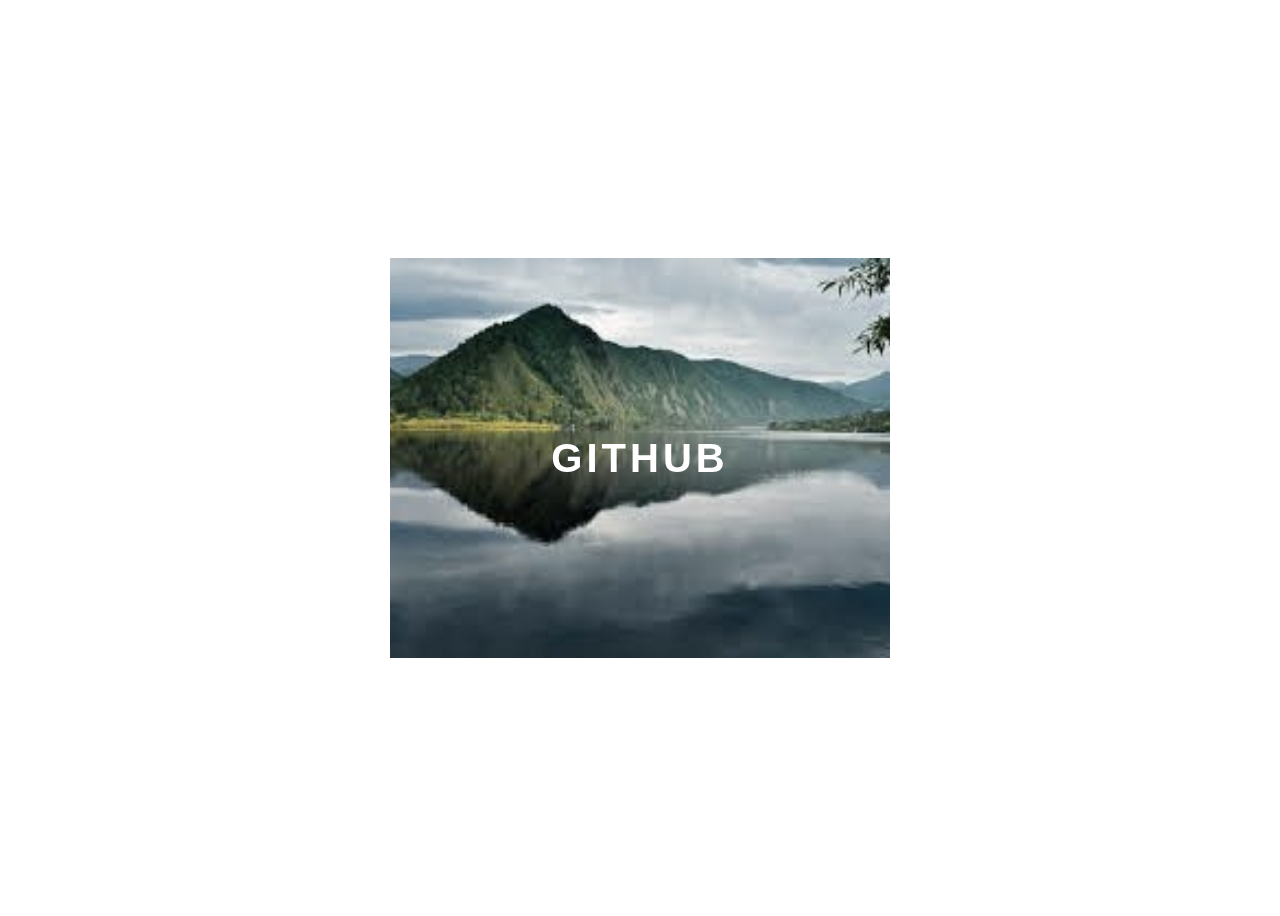
<file: projeto1/index.html>
<!DOCTYPE html>
<html lang="en">
<head>
    <meta charset="UTF-8">
    <meta name="viewport" content="width=device-width, initial-scale=1.0">
    <link rel="stylesheet" href="style.css">
    <title>Document</title>
</head>
<body>
    <div class="container">
        <div class="card">
            <div class="card-wrapper">
                <h2>Github</h2>
                <p>Veja Meus Projetos</p>
            </div>
        </div>
    </div>
</body>
</html>
</file>
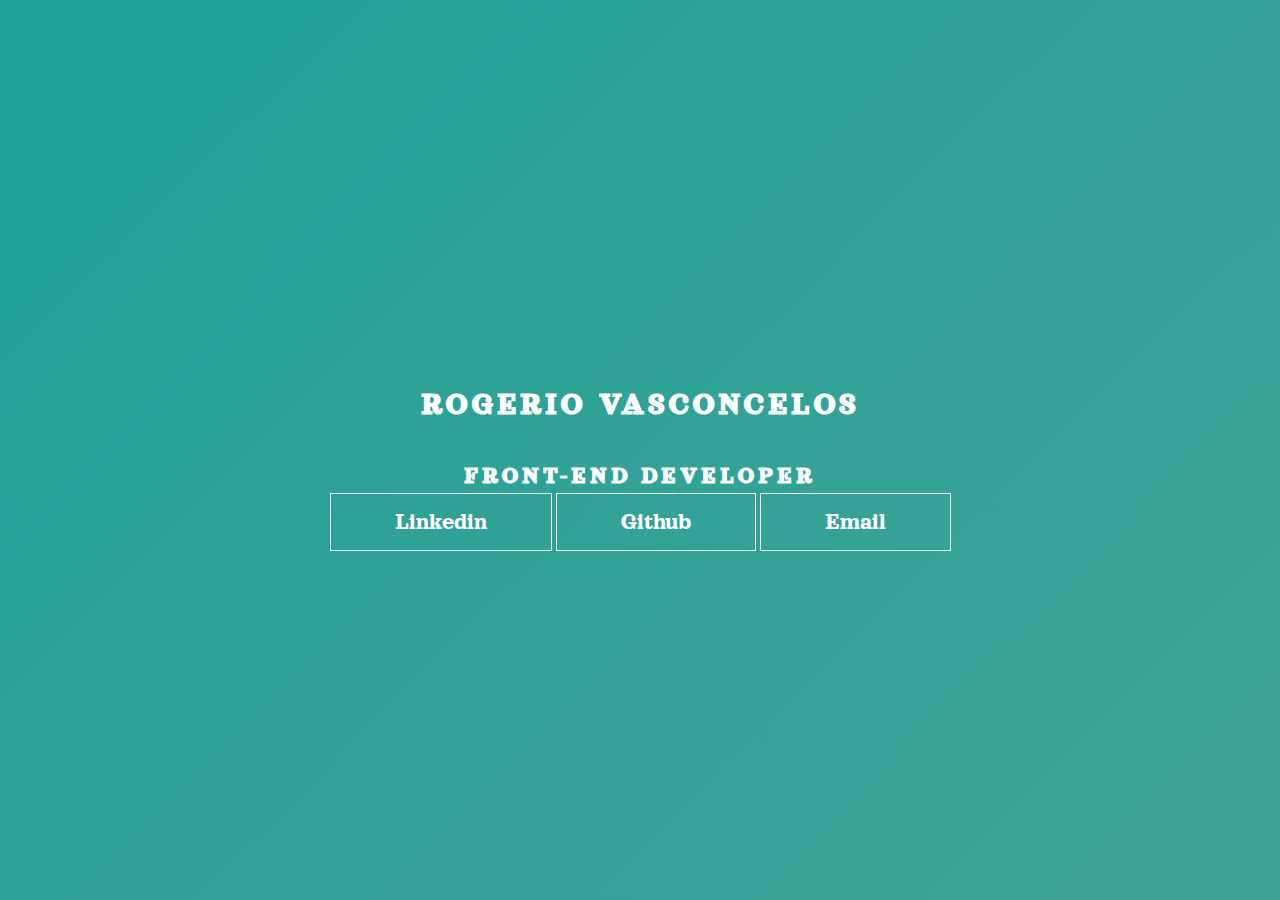
<file: projeto3/index.html>
<!DOCTYPE html>
<html lang="en">
<head>
    <meta charset="UTF-8">
    <meta name="viewport" content="width=device-width, initial-scale=1.0">
    <link rel="stylesheet" href="style.css">
    <title>Document</title>
</head>
<body>
    <main class="wrapper">
        <h1>Rogerio Vasconcelos</h1>
        <h2>Front-end Developer</h2>
        <div class="Social-media">
            <a href="#">Linkedin</a>
            <a href="#">Github</a>
            <a href="#">Email</a>
        </div>
    </main>
</body>
</html>
</file>
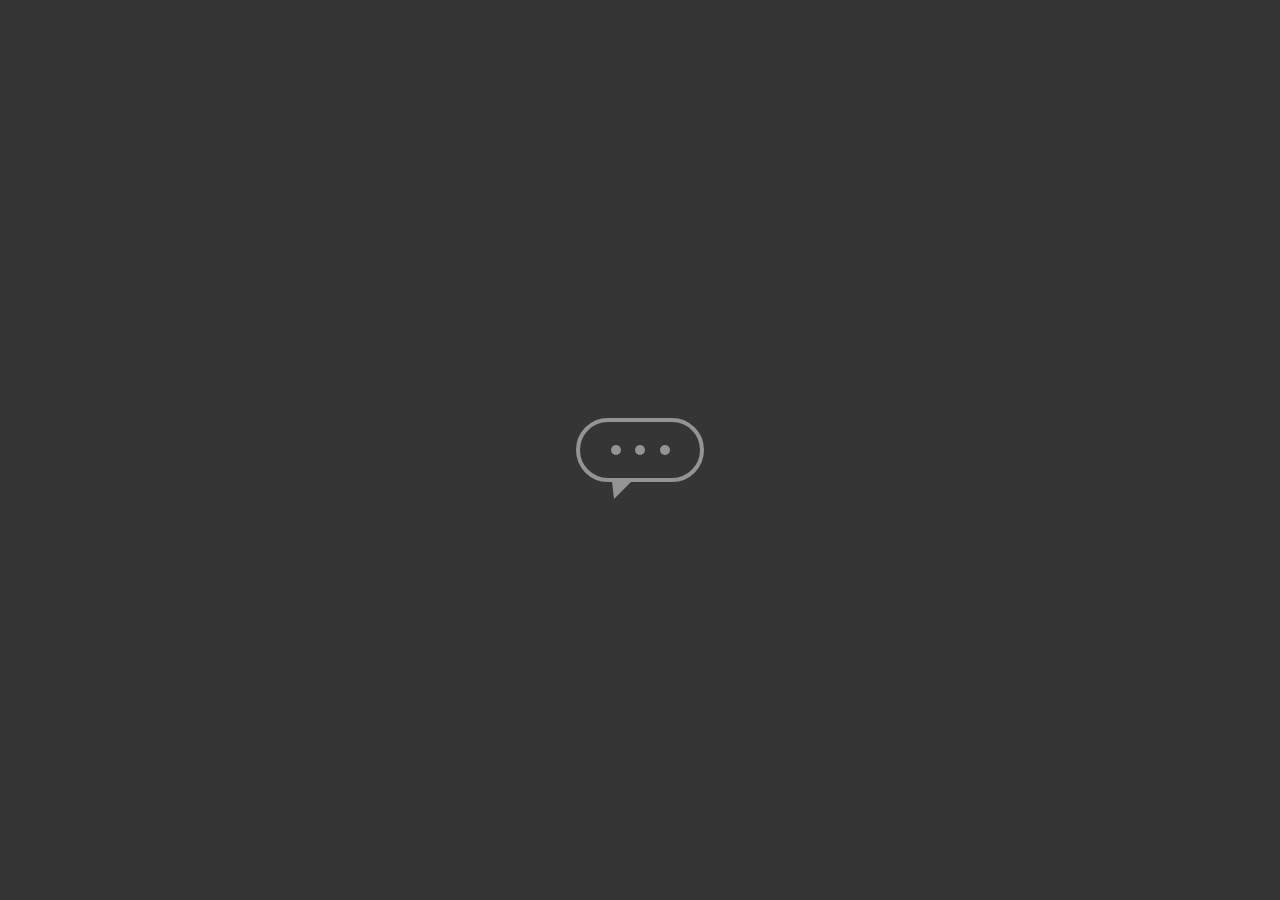
<file: projeto4/index.html>
<!DOCTYPE html>
<html lang="en">
<head>
    <meta charset="UTF-8">
    <meta name="viewport" content="width=device-width, initial-scale=1.0">
    <link rel="stylesheet" href="style.css">
    <title>Document</title>
</head>
<body>
    <main class="wrapper">
        <div class="chatbot">
            <div class="chatbot__loading"></div>
            <div class="chatbot__loading"></div>
            <div class="chatbot__loading"></div>
        </div>
    </main>
</body>
</html>
</file>
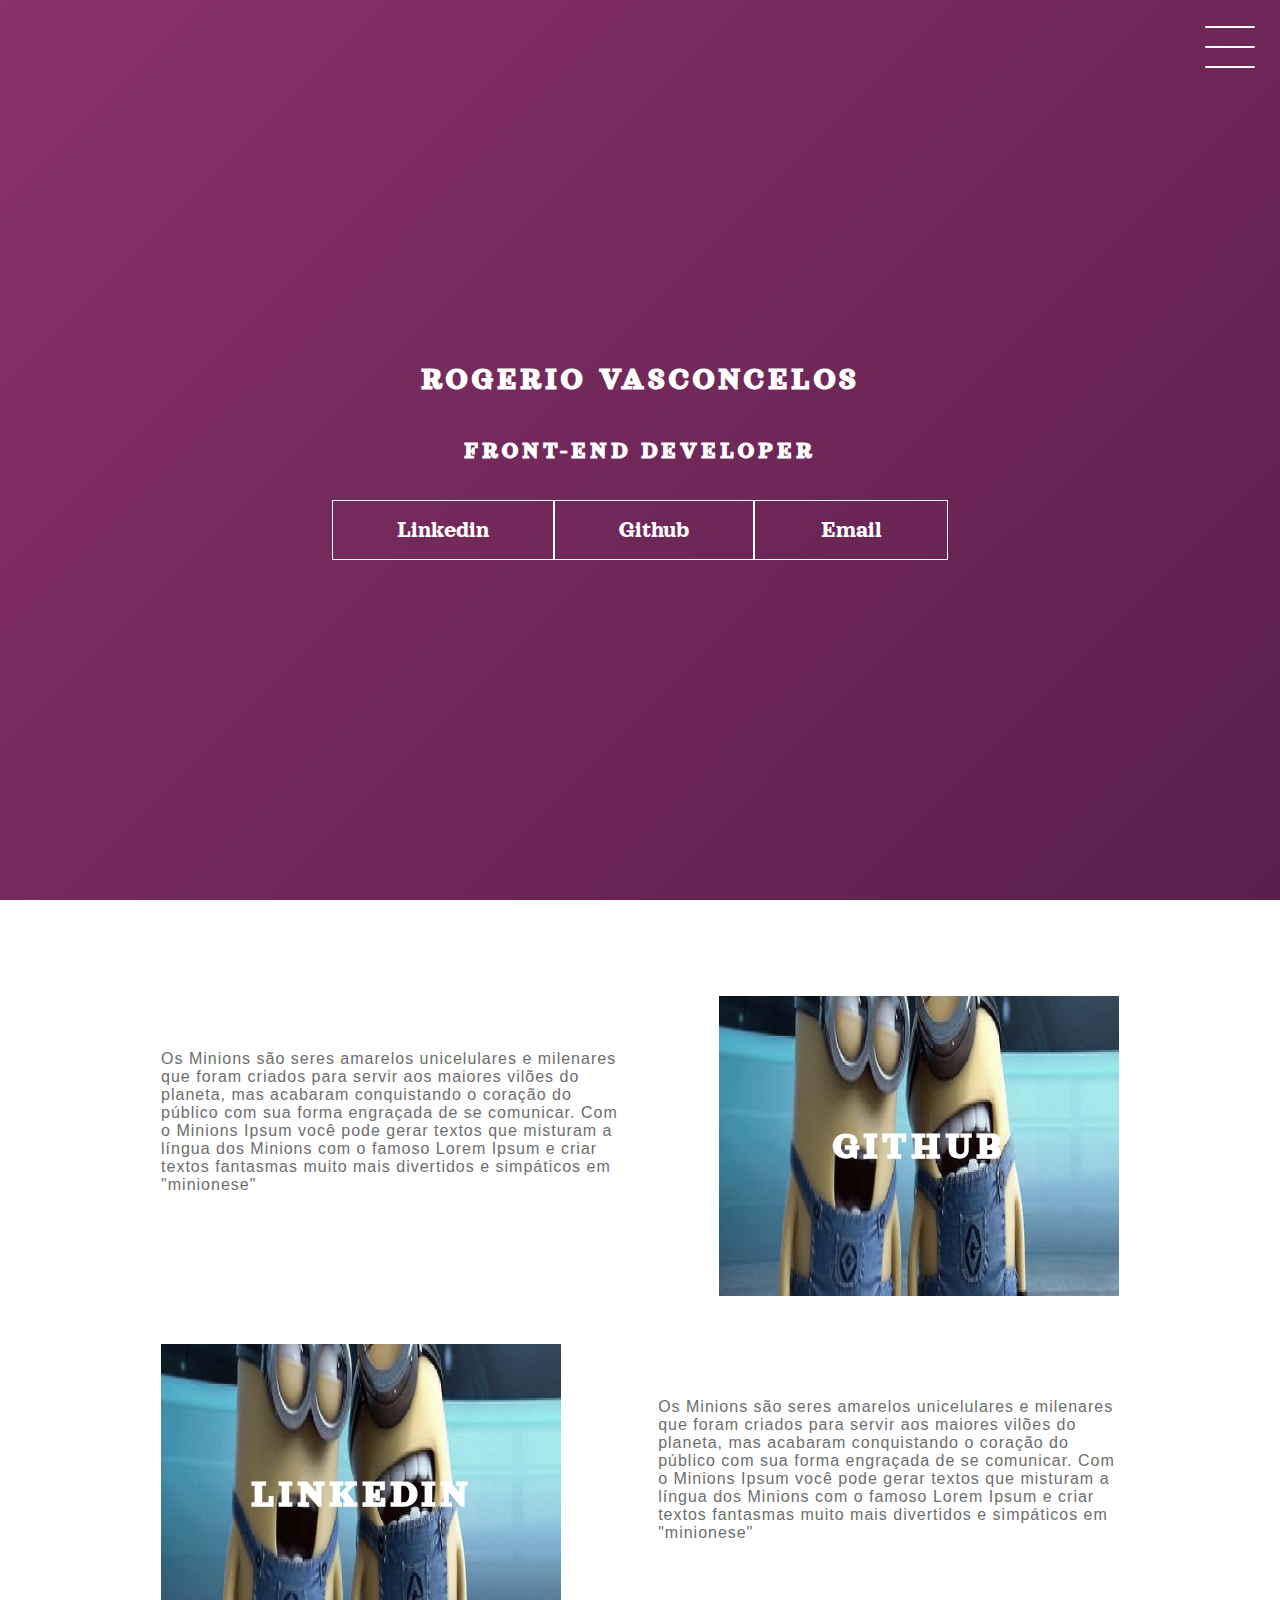
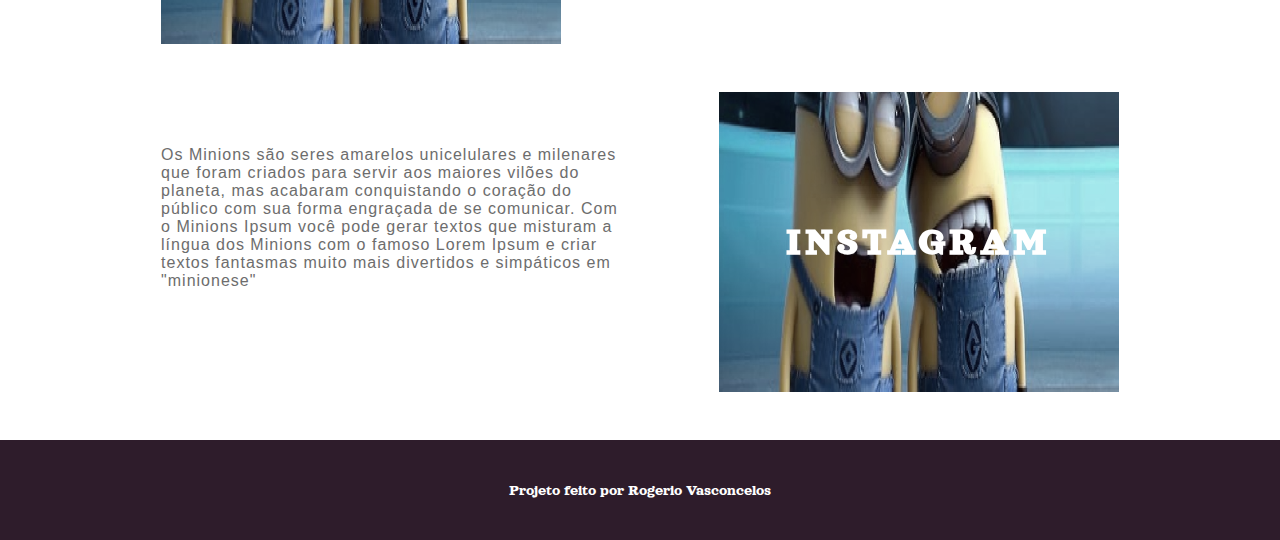
<file: Projeto6/index.html>
<!DOCTYPE html>
<html lang="en">
<head>
    <meta charset="UTF-8">
    <meta name="viewport" content="width=device-width, initial-scale=1.0">
    <link rel="stylesheet" href="./style.css">
    <title>Document</title>
</head>
<body>
    <header class="header-wrapper">
        <div class="header">
            <div class="checbox-container">
                <div class="checkbox-wrapper">
                    <input type="checkbox" id="toggle">
                    <label class="checkbox" for="toggle">
                        <div class="trace"></div>
                        <div class="trace"></div>
                        <div class="trace"></div>
                    </label>
                    <div class="menu"></div>
                    <nav class="menu-items">
                        <ul>
                            <li>
                                <a href="#">Home</a>
                            </li>
                            <li>
                                <a href="#">Sobre</a>
                            </li>
                            <li>
                                <a href="#">Projetos</a>
                            </li>
                        </ul>
                    </nav>
                </div>
            </div>
        </div>
        <h1>Rogerio Vasconcelos</h1>
        <h2>Front-end Developer</h2>
        <div class="social-media">
            <a href="#">Linkedin</a>
            <a href="#">Github</a>
            <a href="#">Email</a>
        </div>
    </header>
    <main class="container">
        <div class="card-container">
            <div class="card-text">
                Os Minions são seres amarelos unicelulares e milenares que foram criados para servir aos maiores vilões do planeta, 
                mas acabaram conquistando o coração do público com sua forma engraçada de se comunicar. Com o Minions Ipsum você pode
                gerar textos que misturam a língua dos Minions com o famoso Lorem Ipsum e criar textos fantasmas muito mais divertidos e simpáticos em "minionese"
            </div>
            <div class="card">
                <div class="card-wrapper">
                    <h2>Github</h2>
                    <p>Veja Meus Projetos</p>
                </div>
            </div>
        </div>
        <div class="card-container">
            <div class="card">
                <div class="card-wrapper">
                    <h2>Linkedin</h2>
                    <p>Acompanhe minha carreira</p>
                </div>
            </div>
            <div class="card-text">
                Os Minions são seres amarelos unicelulares e milenares que foram criados para servir aos maiores vilões do planeta, 
                mas acabaram conquistando o coração do público com sua forma engraçada de se comunicar. Com o Minions Ipsum você pode
                gerar textos que misturam a língua dos Minions com o famoso Lorem Ipsum e criar textos fantasmas muito mais divertidos e simpáticos em "minionese"
            </div>
        </div>
        <div class="card-container">
            <div class="card-text">
                Os Minions são seres amarelos unicelulares e milenares que foram criados para servir aos maiores vilões do planeta, 
                mas acabaram conquistando o coração do público com sua forma engraçada de se comunicar. Com o Minions Ipsum você pode
                gerar textos que misturam a língua dos Minions com o famoso Lorem Ipsum e criar textos fantasmas muito mais divertidos e simpáticos em "minionese"
            </div>
            <div class="card">
                <div class="card-wrapper">
                    <h2>Instagram</h2>
                    <p>Acompanhe meu dia-a-dia</p>
                </div>
            </div>
        </div>
    </main>
    <footer class="footer">
        Projeto feito por Rogerio Vasconcelos
    </footer>
</body>
</html>
</file>
<file: projeto1/style.css>
body {
    font-family: sans-serif;
}

.container {
    width: 100%;
    height: 100vh;
    display: flex;
    justify-content: center;
    align-items: center;
}

.card {
    height: 400px;
    width: 500px;
    background-image: url('./landscape.jpg');
    background-position: center;
    background-repeat: no-repeat;
    background-size: cover;
    display: flex;
    justify-content: center;
    align-items: center;
    filter: grayscale(0.5);
    color: white;
    cursor: pointer;
    transition: 0.3s;
}

.card-wrapper {
    text-align: center;
    display: flex;
    flex-direction: column;
    justify-content: center;
    align-items: center;
    position: relative;
}

.card-wrapper::before {
    content: '';
    position: absolute;
    height: 100px;
    width: 100px;
    display: block;
    border: 1px solid white;
    opacity: 0;
    transition: 0.3s;
}

.card-wrapper h2 {
    font-size: 40px;
    text-transform: uppercase;
    letter-spacing: 4px;
    margin: 0;
    transition: 0.3s;
}

.card-wrapper p {
    font-size: 0;
    visibility: hidden;
    opacity: 0;
    font-weight: bold;
    text-transform: uppercase;
    transition: 0.3s;
}

.card:hover {
    filter: unset;
}

.card:hover > .card-wrapper::before {
    height: 300px;
    width: 400px;
    opacity: 1;
}

.card:hover > .card-wrapper p {
    opacity: 1;
    visibility: visible;
    font-size: 14px;
}
</file>
<file: projeto3/style.css>
@import url('https://fonts.googleapis.com/css2?family=Orelega+One&display=swap');

body {
    margin: 0;
    padding: 0;
    color: #ffffff;
    font-family: 'Orelega One' , sans-serif;
}

.wrapper {
    height: 100vh;
    width: 100vw;
    background: linear-gradient(-45deg, #5e0878, #085078, #4ca59b, #1fa194);
    background-size: 400% 400%;
    display: flex;
    flex-direction: column;
    justify-content: center;
    align-items: center;
    animation: backgroundTransition 8s ease-in-out infinite;
}

h1 {
    text-transform: uppercase;
    letter-spacing: 4px;
}

h2 {
    text-transform: uppercase;
    letter-spacing: 4px;
}

.social-media {
    margin-top: 1rem;
    display: flex;
}

a {
    text-decoration: none;
    color: #ffffff;
    font-size: 24px;
    padding: 1rem 4rem;
    border: 1px solid #ffffff;
    min-width: 4rem;
  /*  display: flex; */
    justify-content: center;
    align-items: center;
    transition: .5s cubic-bezier(0.55, 0.025, 0.0675, 0.97);
}

a:hover {
    color: #085078;
    background-color: #ffffff;
}

@keyframes backgroundTransition {
    0% {
        background-position: 0% 80%;
    }
    50% {
        background-position: 80% 100%;
    }
    100% {
        background-position: 0% 90%;
    }
}
</file>
<file: projeto4/style.css>
body {
    margin: 0;
    padding: 0;
    font-family: sans-serif;
}

.wrapper {
    height: 100vh;
    width: 100vw;
    background-color: rgb(53, 53, 53);
    display: flex;
    justify-content: center;
    align-items: center;
}

.chatbot {
    height: 4rem;
    width: 8rem;
    border-radius: 36px;
    border: 4px solid #949494;
    padding: 0 1rem;
    box-sizing: border-box;
    display: flex;
    justify-content: space-evenly;
    align-items: center;
    position: relative;
    transform: translateY(0);
    animation: chatTranslate 2s ease-in-out infinite;
}

.chatbot::before {
    content: '';
    width: 0;
    height: 0;
    position: absolute;
    bottom: -1.3rem;
    left: 2rem;
    border-left: 2px solid transparent;
    border-right: 17px solid transparent;
    border-top: 17px solid #949494;
}

.chatbot__loading {
    height: 10px;
    width: 10px;
    border-radius: 50%;
    background-color: #949494;
    transform: scale(1);
}

.chatbot__loading:nth-child(1) {
    animation: pulse 1.5s ease-in-out infinite;
}

.chatbot__loading:nth-child(2) {
    animation: pulse 1.5s ease-in-out infinite;
    animation-delay: 0.2s;
}

.chatbot__loading:nth-child(3) {
    animation: pulse 1.5s ease-in-out infinite;
    animation-delay: 0.4s;
}

@keyframes pulse {
    0% {
        transform: scale(1);
    }
    50% {
        transform: scale(1.5);
    }
    100% {
        transform: scale(1);
    }
}

@keyframes chatTranslate {
    0% {
        transform: translateY(0);
    }
    50% {
        transform: translateY(15px);
    }
    100% {
        transform: translateY(0);
    }
}
</file>
<file: Projeto6/style.css>
@import url('https://fonts.googleapis.com/css2?family=Orelega+One&display=swap');

body {
    padding: 0;
    margin: 0;
    color: #ffffff;
    font-family: 'Orelega One', sans-serif;
}

.header-wrapper {
    height: 100vh;
    width: 100vw;
    background: linear-gradient(-45deg, #050404, #2E1C2B, #4A1942, #893168);
    background-size: 400% 400%;
    display: flex;
    flex-direction: column;
    align-items: center;
    justify-content: center;
    position: relative;
    animation: backgroundTransition 8s ease-in-out infinite;
}

h1 {
    text-transform: uppercase;
    letter-spacing: 4px;
}

h2 {
    text-transform: uppercase;
    letter-spacing: 4px;
}

.social-media {
    margin-top: 1rem;
    display: flex;
}

 .social-media a {
    text-decoration: none;
    color: #ffffff;
    font-size: 24px;
    padding: 1rem 4rem;
    border: 1px solid #ffffff;
    min-width: 4rem;
    display: flex;
    justify-content: center;
    align-items: center;
    transition: .5s cubic-bezier(0.55, 0.025, 0.675, 0.97);
}

a:hover {
    color: #2E1C2B;
    background-color: #ffffff;
}

@keyframes backgroundTransition {
    0% {
        background-position: 0% 80%;
    }
    50% {
        background-position: 80% 100%;
    }
    100% {
        background-position: 0% 90%;
    }
}

/* MENU HAMBURGUER */

.checkbox-container {
    display: flex;
    justify-content: center;
    align-items: center;
}

.checkbox {
    height: 100px;
    width: 100px;
    position: absolute;
    top: 0;
    right: 0;
    display: flex;
    justify-content: center;
    cursor: pointer;
    z-index: 9999;
    transition: 400ms ease-in-out 0s;
}

.checkbox .trace {
    width: 50px;
    height: 2px;
    background-color: white;
    position: absolute;
    border-radius: 4px;
    transition: 0.5s ease-in-out;
}

.checkbox .trace:nth-child(1) {
    top: 26px;
    transform: rotate(0);    
}

.checkbox .trace:nth-child(2) {
    top: 46px;
    transform: rotate(0);    
}

.checkbox .trace:nth-child(3) {
    top: 66px;
    transform: rotate(0);    
}

#toggle {
    display: none;
}

/* MENU */

.menu {
    position: absolute;
    top: 28px;
    right: 30px;
    background: transparent;
    height: 40px;
    width: 40px;
    border-radius: 50%;
    box-shadow: 0px 0px 0px 0px white;
    z-index: -1;
    transition: 400ms ease-in-out 0s;
}

.menu-items {
    position: fixed;
    top: 0;
    left: 0;
    width: 100%;
    height: 100vh;
    display: flex;
    justify-content: center;
    align-items: center;
    z-index: 2;
    opacity: 0;
    visibility: hidden;
    transition: 400ms ease-in-out 0s;
}

.menu-items ul {
    list-style-type: none;
}

.menu-items ul li a {
    margin: 10px 0;
    color: #2E1C2B;
    text-decoration: none;
    text-transform: uppercase;
    letter-spacing: 4px;
    font-size: 40px;
}

/* ANIMAÇÂO DO MENU*/

#toggle:checked + .checkbox .trace:nth-child(1) {
    transform: rotate(45deg);
    background-color: #2E1C2B;
    top: 47px;
}

#toggle:checked + .checkbox .trace:nth-child(2) {
    transform: translateX(-100px);
    width: 30px;
    visibility: hidden;
    opacity: 0;
}

#toggle:checked + .checkbox .trace:nth-child(3) {
    transform: rotate(-45deg);
    background-color: #2E1C2B;
    top: 48px;
}

#toggle:checked + .checkbox {
    background-color:  white;
}

#toggle:checked ~ .menu {
    box-shadow: 0px 0px 0px 100vmax white;
    z-index: 1;
}

#toggle:checked ~ .menu-items {
    visibility: visible;
    opacity: 1;
}

/* CARDS  */

.container {
    width: 100%;
    height: auto;
    display: flex;
    flex-direction: column;
    justify-content: space-evenly;
    align-items: center;
    margin: 3rem 0;
}

.card-container {
    display: flex;
    align-items: center;
    justify-content: space-evenly;
    width: 90%;
}

.card {
    height: 300px;
    width: 400px;
    margin: 3rem 0 0 0;
    background-image: url('./minions.jpg');
    background-position: center;
    background-repeat: no-repeat;
    background-size: cover;
    display: flex;
    justify-content: center;
    align-items: center;
    filter: grayscale(0.5);
    color: #ffffff;
    cursor: pointer;
    transition: 0.3s;
}

.card-text {
    width: 40%;
    font-family: sans-serif;
    letter-spacing: 1px;
    color: rgb(109, 109, 109);
}

.card-wrapper {
    text-align: center;
    display: flex;
    flex-direction: column;
    justify-content: center;
    align-items: center;
    position: relative;
}

.card-wrapper::before {
    content: '';
    position: absolute;
    height: 100px;
    width: 100px;
    display: block;
    border: 1px solid #ffffff;
    opacity: 0;
    transition: 0.3s;
}

.card-wrapper h2 {
    font-size: 40px;
    text-transform: uppercase;
    letter-spacing: 4px;
    margin: 0;
    transition: 0.3s;
}

.card-wrapper p {
    font-size: 0;
    visibility: hidden;
    opacity: 0;
    font-weight: bold;
    text-transform: uppercase;
    transition: 0.3s;
}

.card:hover {
    filter: unset;
}

.card:hover > .card-wrapper::before {
    opacity: 1;
    width: 350px;
    height: 250px;
}

.card:hover > .card-wrapper p {
    font-size: 14px;
    opacity: 1;
    visibility: visible;
}

/* FOOTER */

.footer {
    height: 100px;
    width: 100%;
    display: flex;
    justify-content: center;
    align-items: center;
    background-color: #2E1C2B;
}

/*  RESPONSIVO  */

@media (max-width: 800px) {
    .social-media {
        display: flex;
        flex-direction: column;
    }

    .container {
        margin-top: 0;
    }

    .card-container {
        flex-direction: column;
    }

    .container .card-container:nth-child(1),
    .container .card-container:nth-child(3) {
        flex-direction: column-reverse;
    }

    .card {
        width: 250px;
        height: 250px;
    }

    .card-wrapper h2{
        font-size: 28px;
        text-transform: uppercase;
        letter-spacing: 4px;
        margin: 0;
        transition: 0.3s;    
    }

    .card-text {
        width: 90%;
        margin-top: 2rem;
        text-align: center;
    }

    .card:hover > .card-wrapper::before {
        height: 210px;
        width: 210px;
    }

}
</file>
